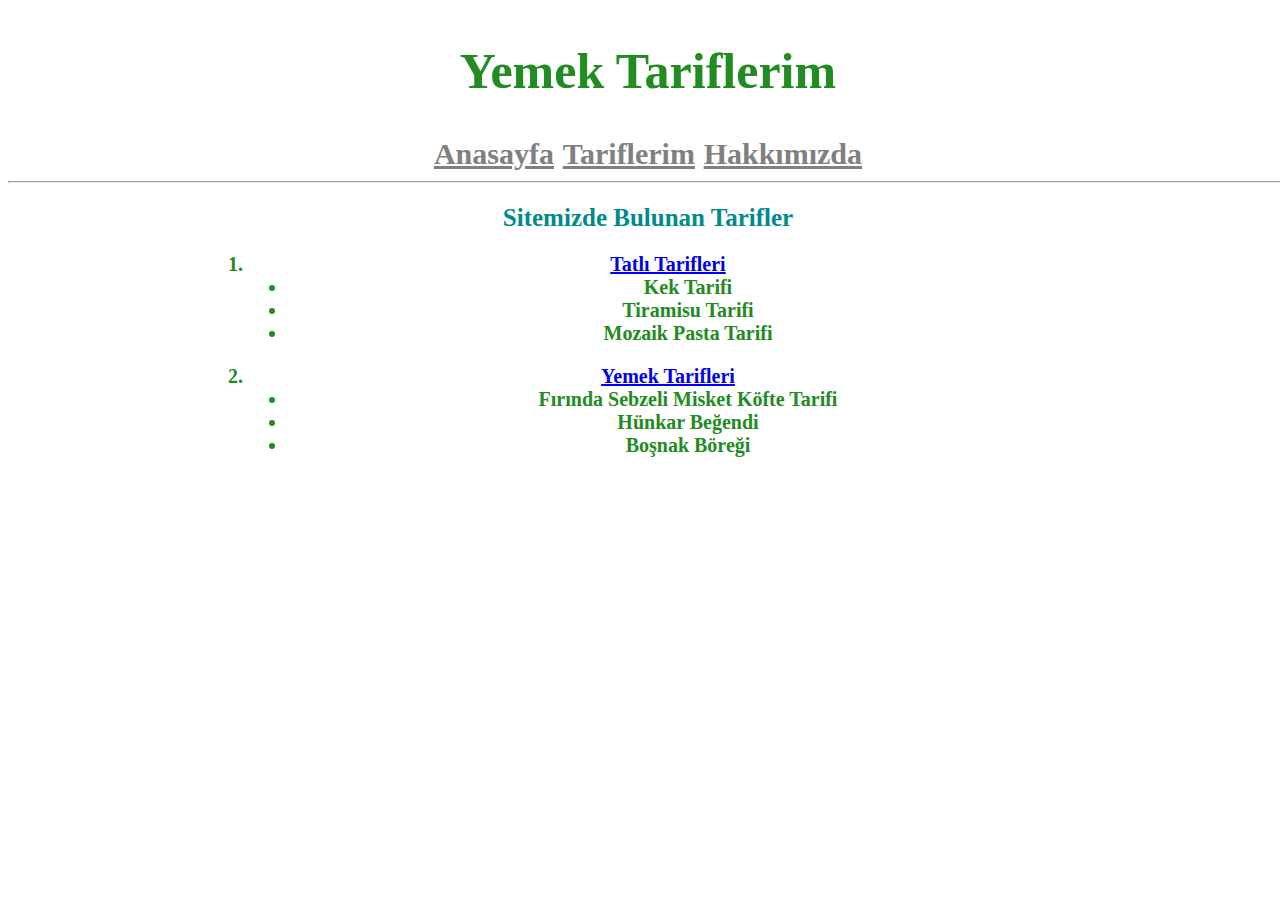
<file: Yemek Tariflerim/index.html>
<!DOCTYPE html>
<html lang="en">
<head>
    <meta charset="UTF-8">
    <meta http-equiv="X-UA-Compatible" content="IE=edge">
    <meta name="viewport" content="width=device-width, initial-scale=1.0">
    <title>Anasayfa</title>
    <link rel="stylesheet" href ="style.css">
</head>
<body>
    
    <!--Navbar Start-->
 
     <nav>
         <h1 id="anaBaslik">Yemek Tariflerim</h1>
         <!--Article Start-->
         <article class="link">
             <a href="index.html" class="basliklar">Anasayfa</a>
             <a href="yemek.html" class="basliklar">Tariflerim</a>
             <a href="about.html" class="basliklar">Hakkımızda</a>

         </article>
          <!--Article End-->
     </nav>
     <hr>
     <!--Navbar End-->
     <h2>Sitemizde Bulunan Tarifler</h2>
     <ol class ="liste">
         <li class="aciklama"><a href="yemek.html">Tatlı Tarifleri</a></li>
            <ul type ="disc" class="aciklama">
                <li>Kek Tarifi</li>
                <li>Tiramisu Tarifi</li>
                <li>Mozaik Pasta Tarifi</li>
            </ul>
            <p></p>
         <li class="aciklama" ><a href="yemek.html">Yemek Tarifleri</a></li>
            <ul type ="disc" class="aciklama">
                <li>Fırında Sebzeli Misket Köfte Tarifi</li>
                <li>Hünkar Beğendi</li>
                <li>Boşnak Böreği</li>
            </ul>
     </ol>
</body>
</html>
</file>
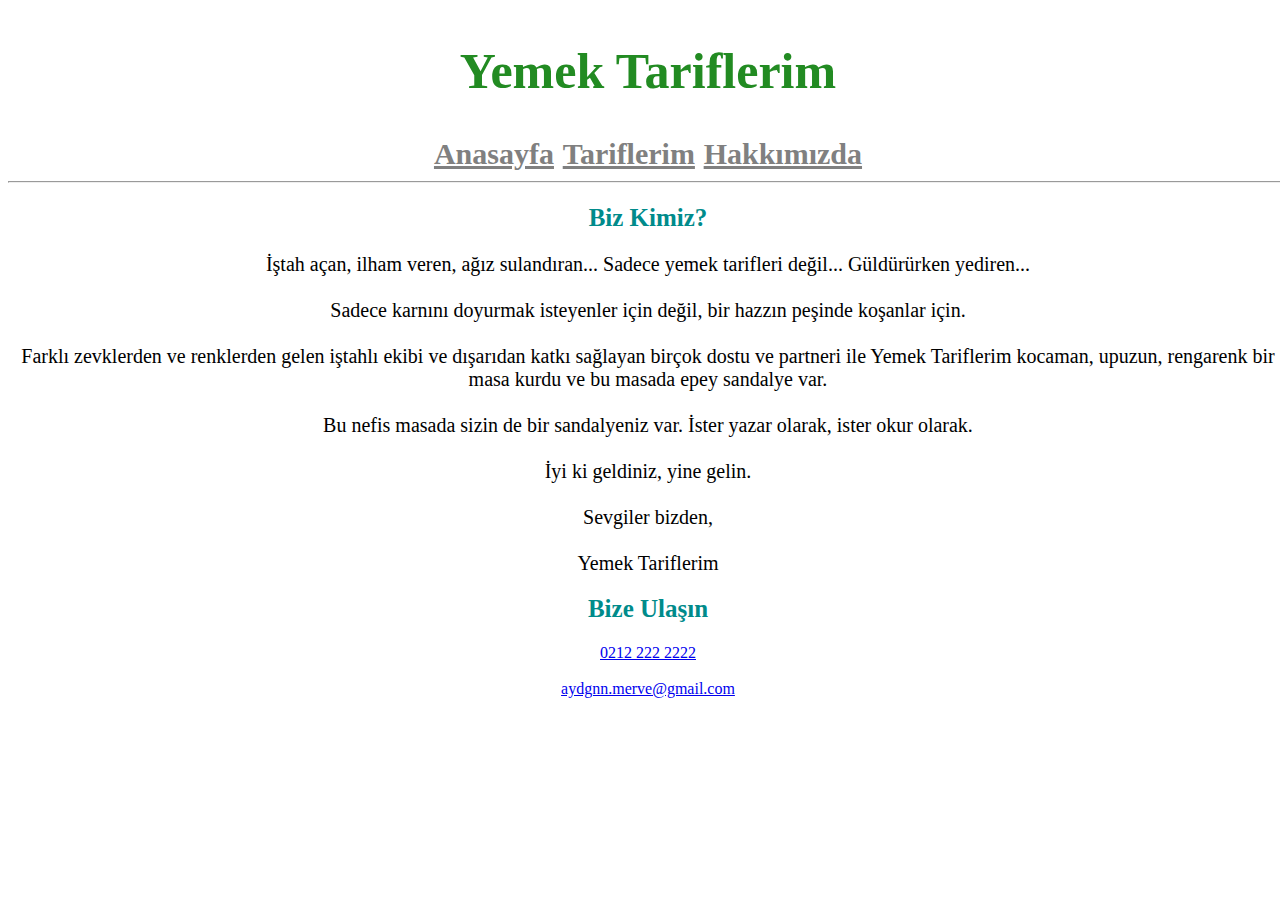
<file: Yemek Tariflerim/about.html>
<!DOCTYPE html>
<html lang="en">
<head>
    <meta charset="UTF-8">
    <meta http-equiv="X-UA-Compatible" content="IE=edge">
    <meta name="viewport" content="width=device-width, initial-scale=1.0">
    <title>Hakkımızda</title>
    <link rel="stylesheet" href ="style.css">
</head>
<body>
     <!--Navbar Start-->
 
     <nav>
        <h1 id ="anaBaslik">Yemek Tariflerim</h1>
        <!--Article Start-->
        <article class="link">
            <a href="index.html" class="basliklar">Anasayfa</a>
             <a href="yemek.html" class="basliklar">Tariflerim</a>
             <a href="about.html" class="basliklar">Hakkımızda</a>
        </article>
         <!--Article End-->
    </nav>
    <hr>
    <!--Navbar End-->
    <div class="firstdiv">

        <h2>Biz Kimiz?</h2>
      <p> İştah açan, ilham veren, ağız sulandıran... Sadece yemek tarifleri değil... Güldürürken yediren...
        <br>
        <br>
        Sadece karnını doyurmak isteyenler için değil, bir hazzın peşinde koşanlar için.
        <br>
        <br>
        Farklı zevklerden ve renklerden gelen iştahlı ekibi ve dışarıdan katkı sağlayan birçok dostu ve partneri ile Yemek Tariflerim kocaman, upuzun, rengarenk bir masa kurdu ve bu masada epey sandalye var.
        <br>
        <br>
        Bu nefis masada sizin de bir sandalyeniz var. İster yazar olarak, ister okur olarak.
        <br>
        <br>
        İyi ki geldiniz, yine gelin.
        <br>
        <br>
        Sevgiler bizden,
        <br>
        <br>
        Yemek Tariflerim</p> 

        <h2>Bize Ulaşın</h2>
        <a href = "tel:02122222222">0212 222 2222</a> <br><br>
        <a href = "mailto:aydgnn.merve@gmail.com" >aydgnn.merve@gmail.com</a>
    </div>
</body>
</html>
</file>
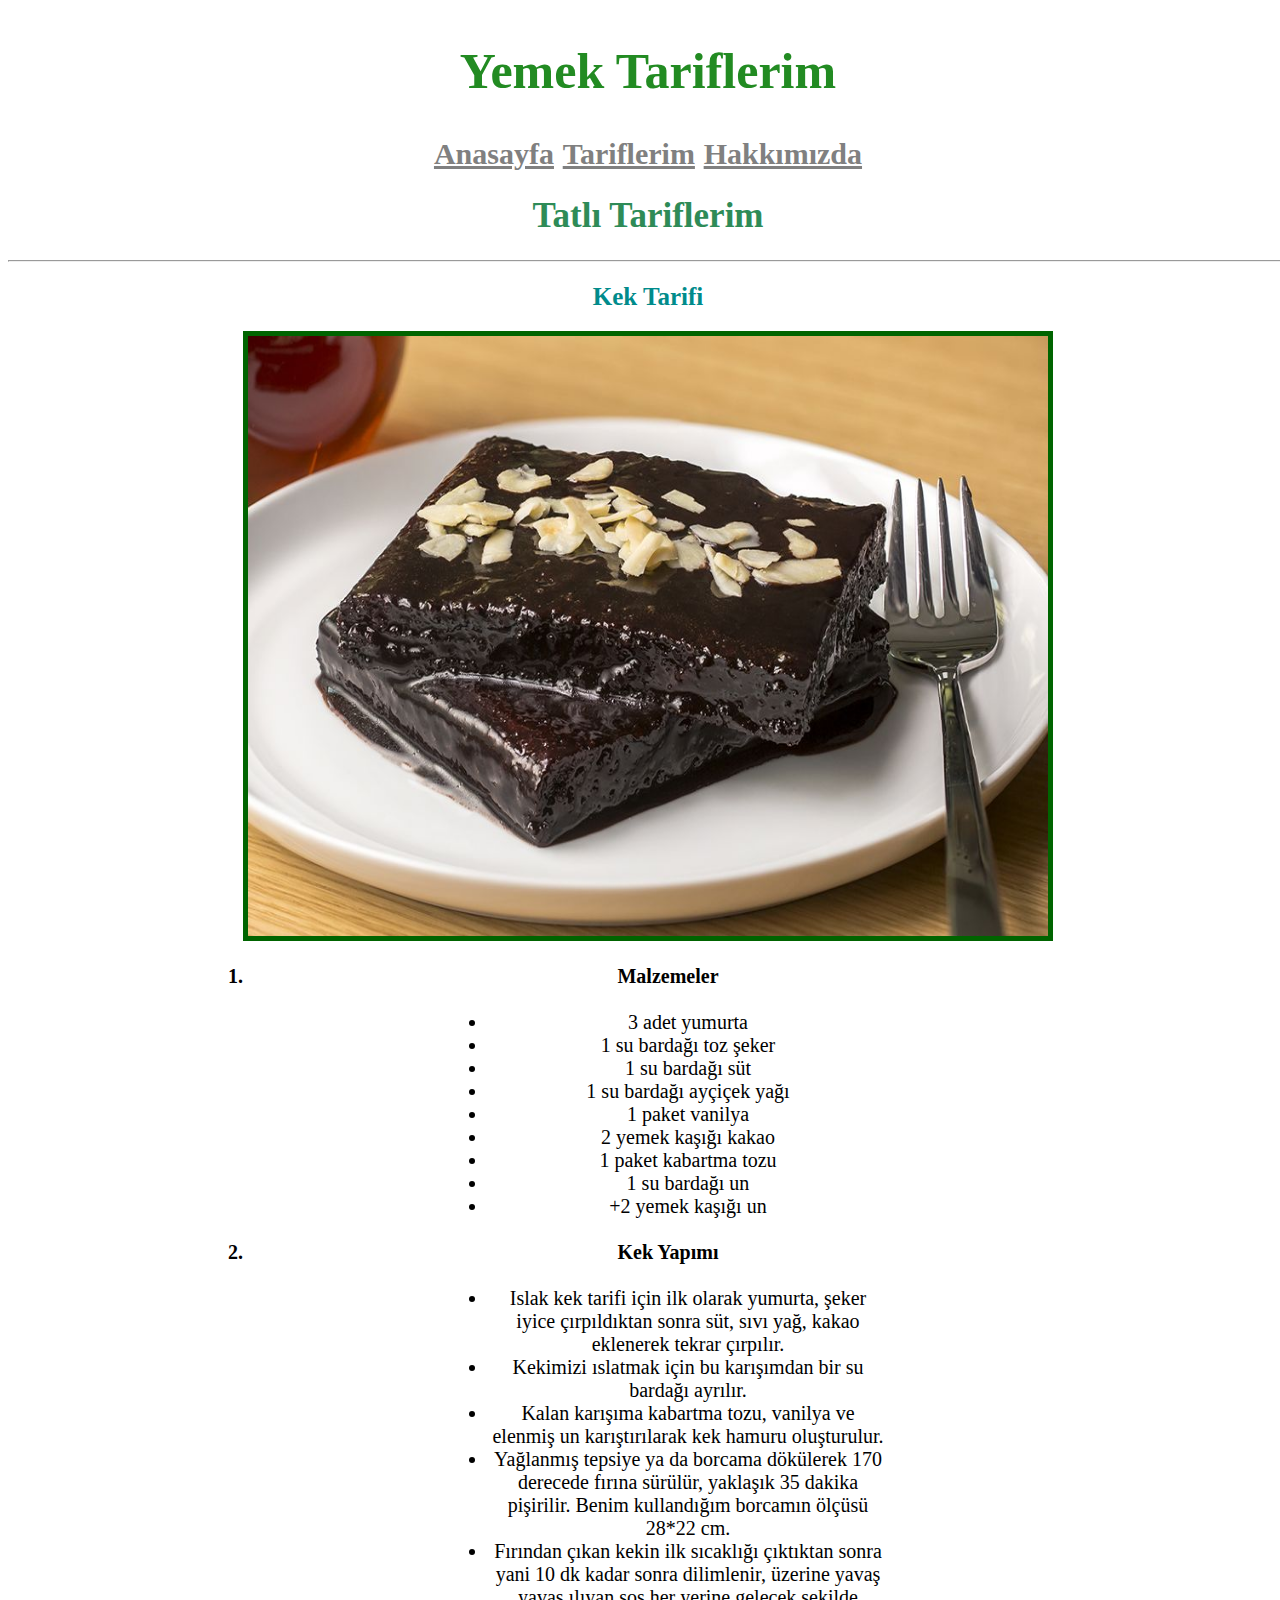
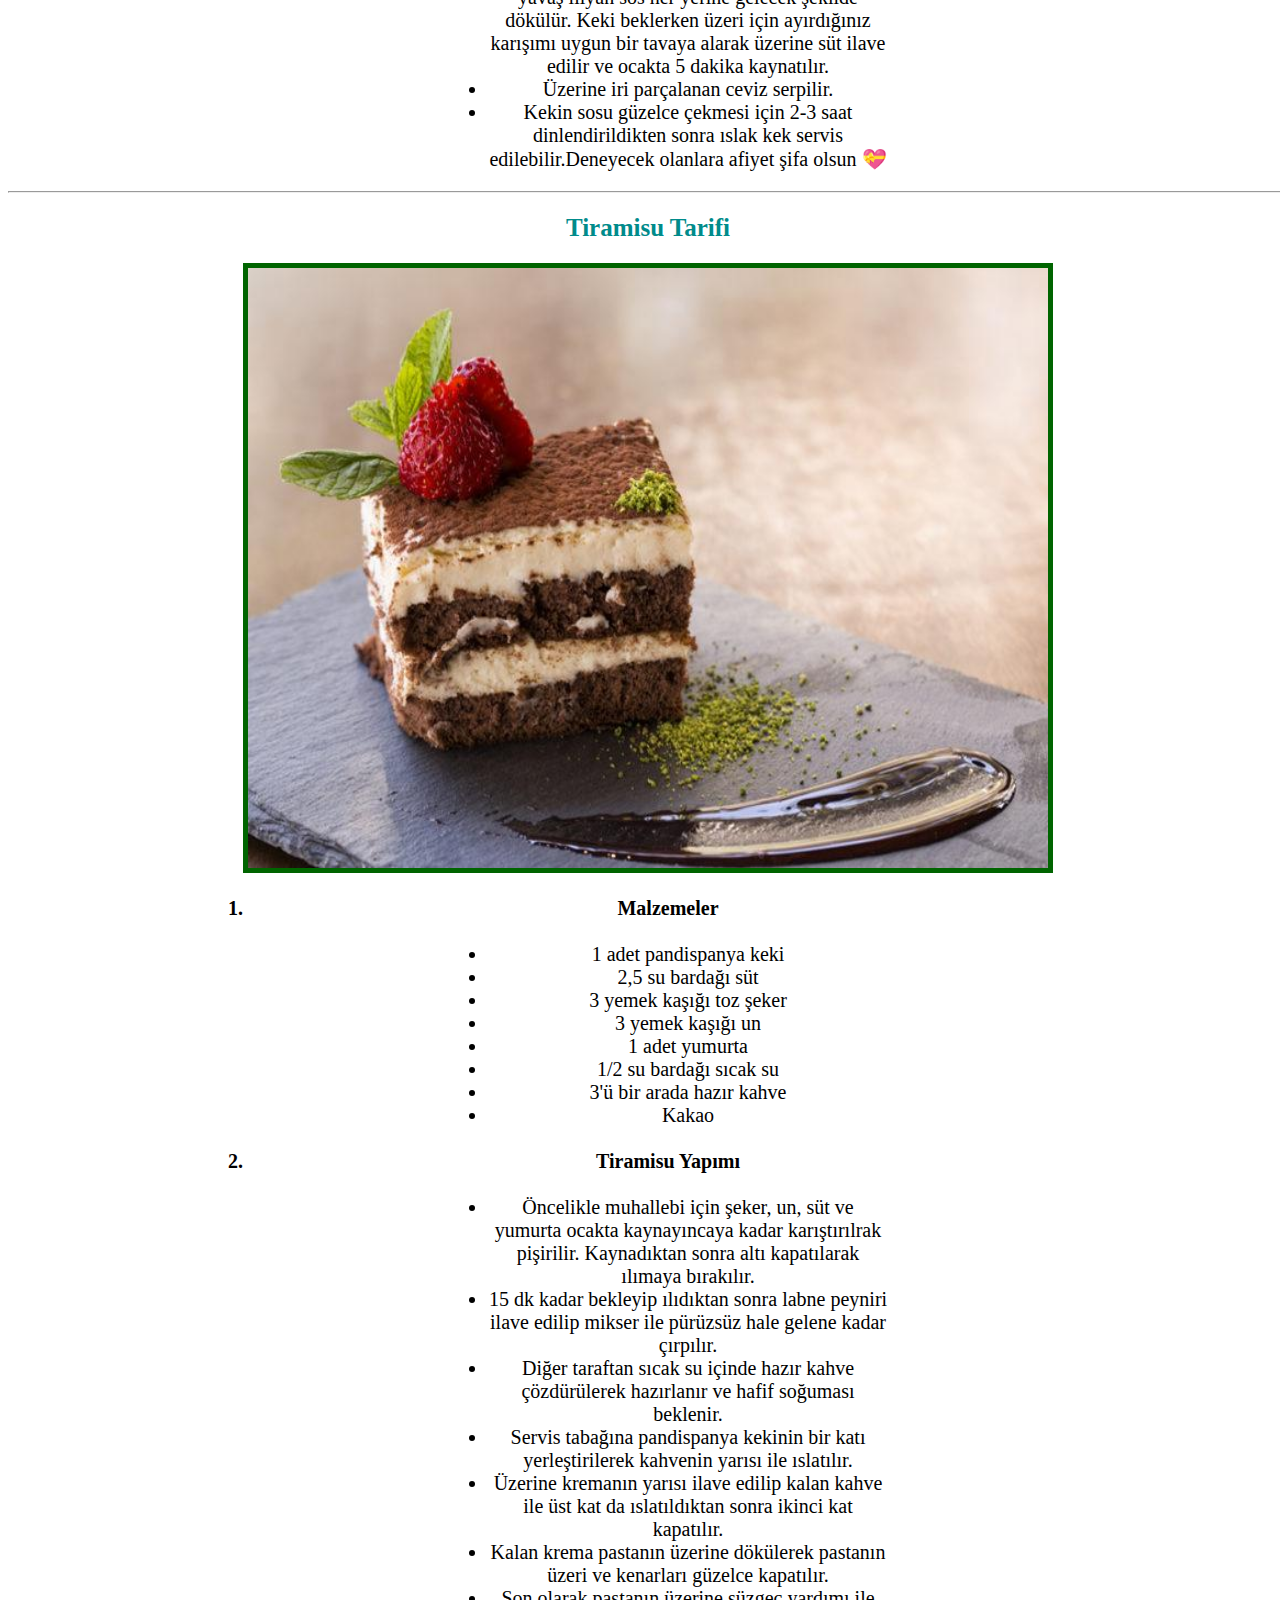
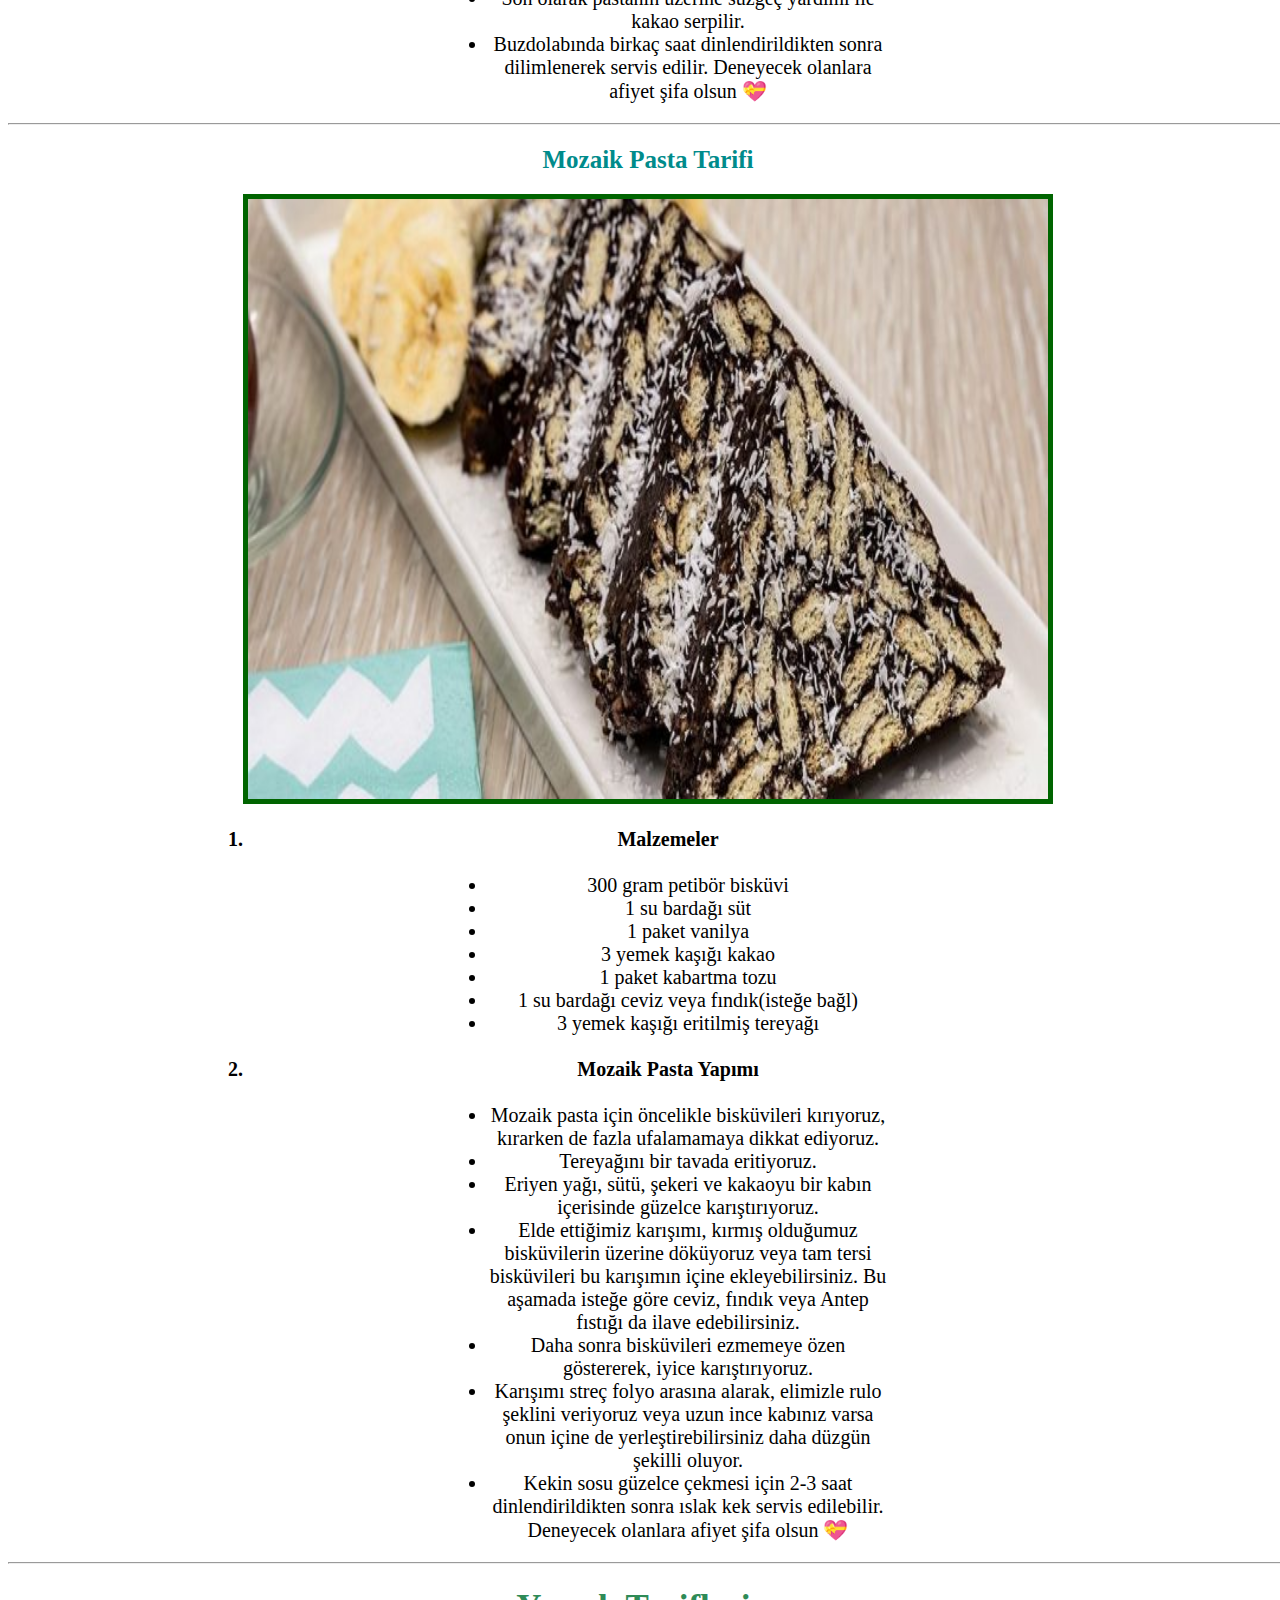
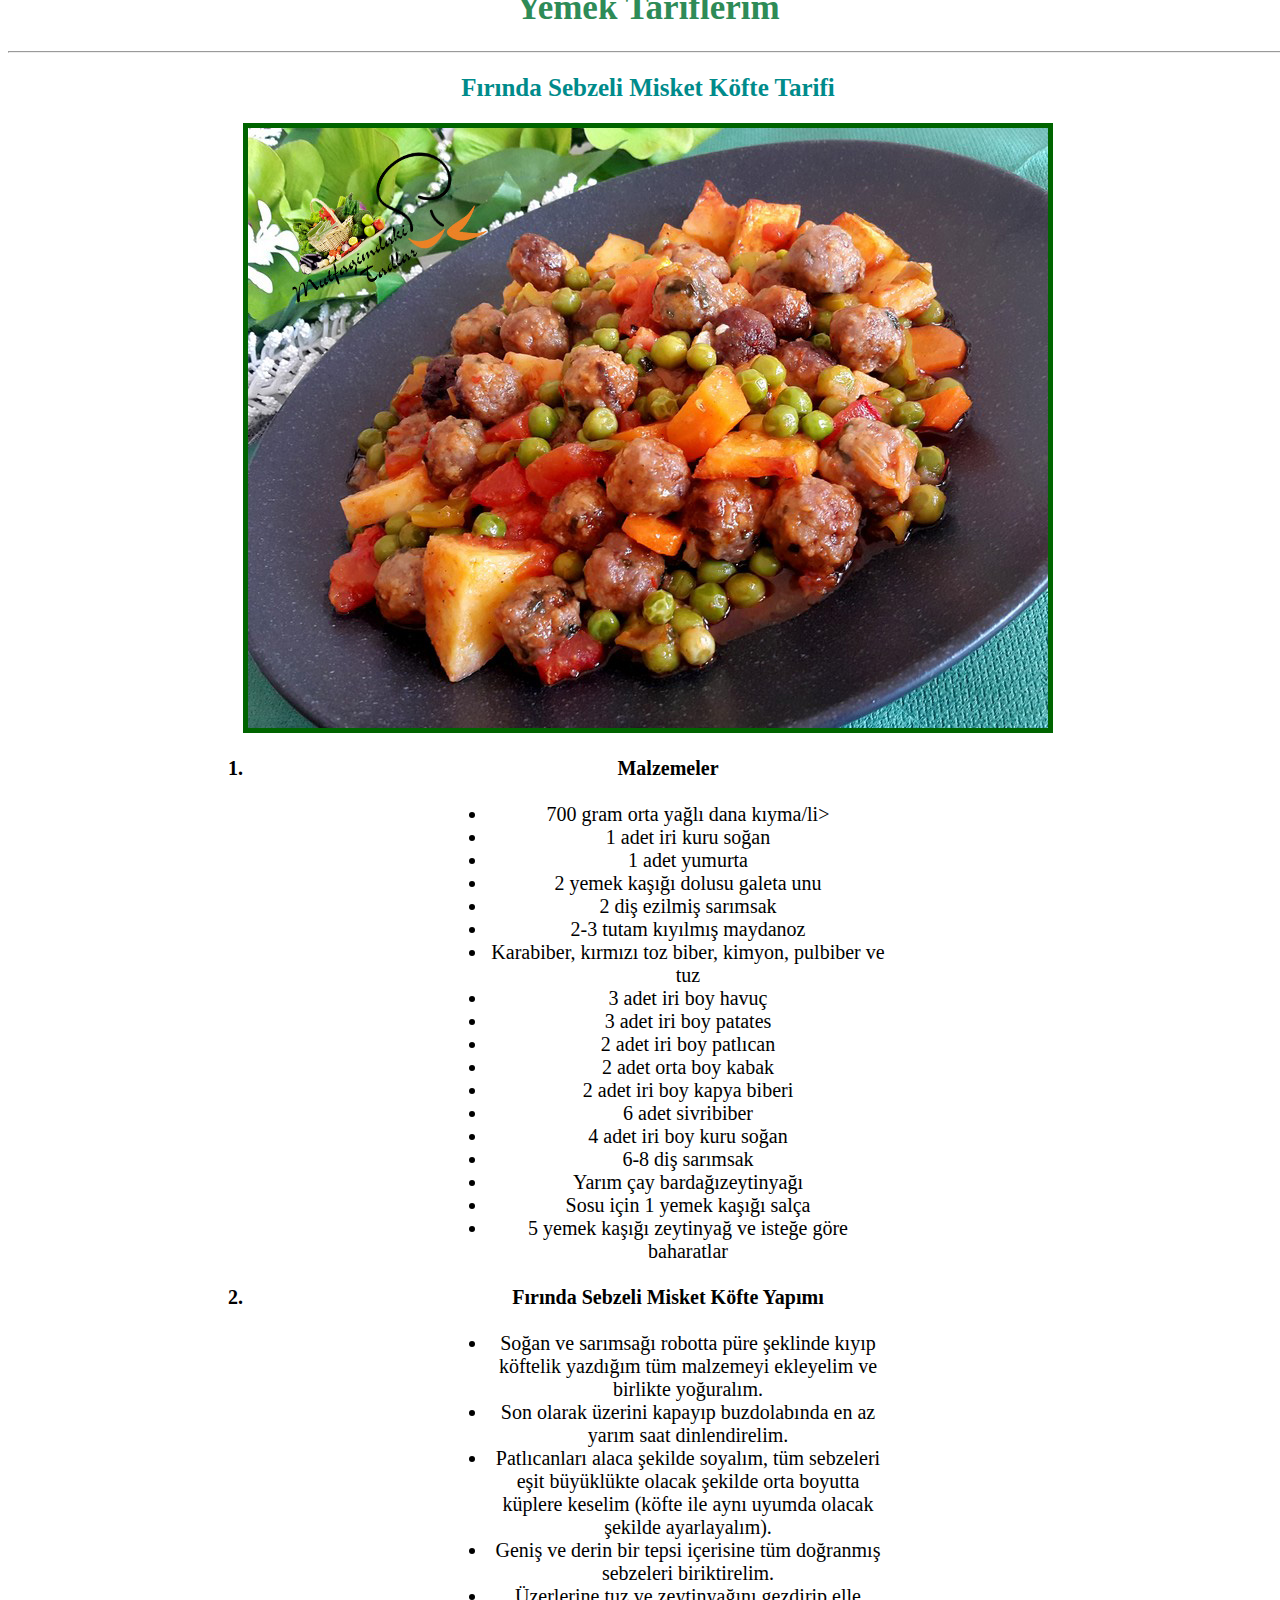
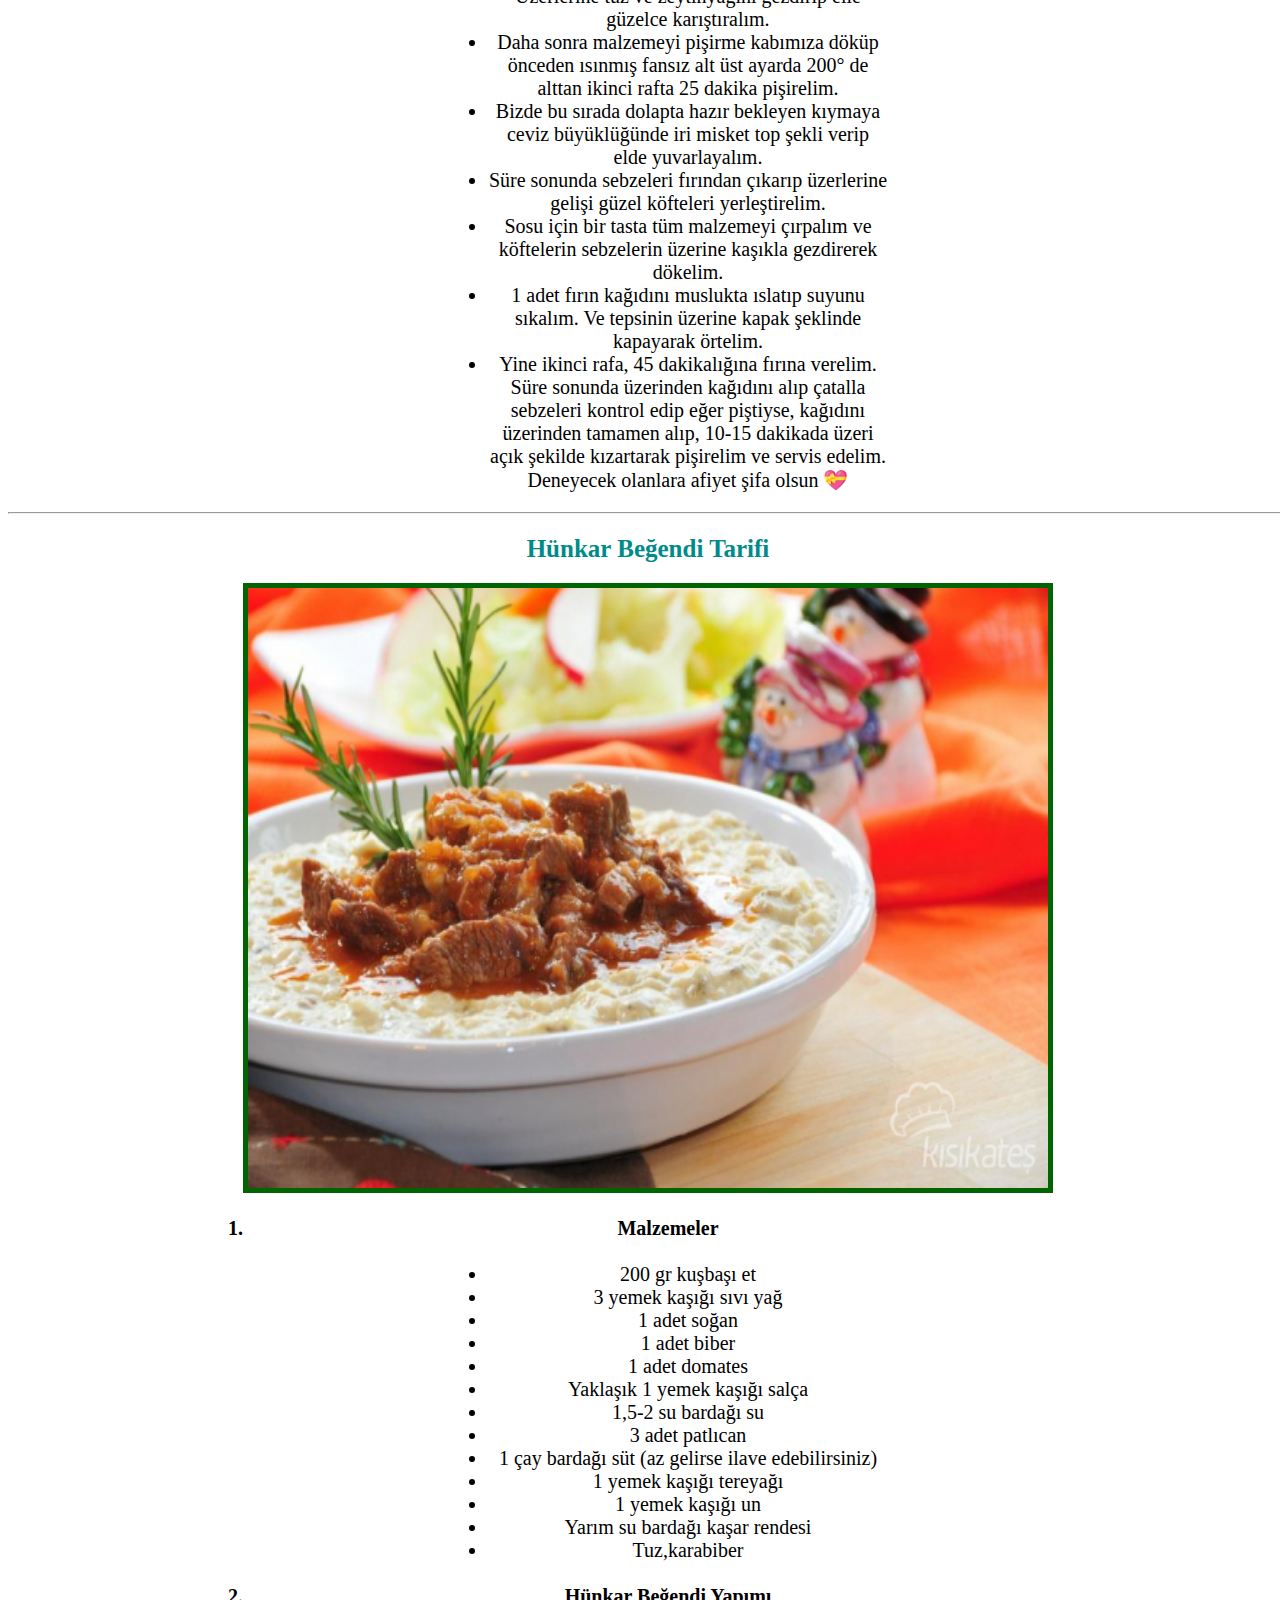
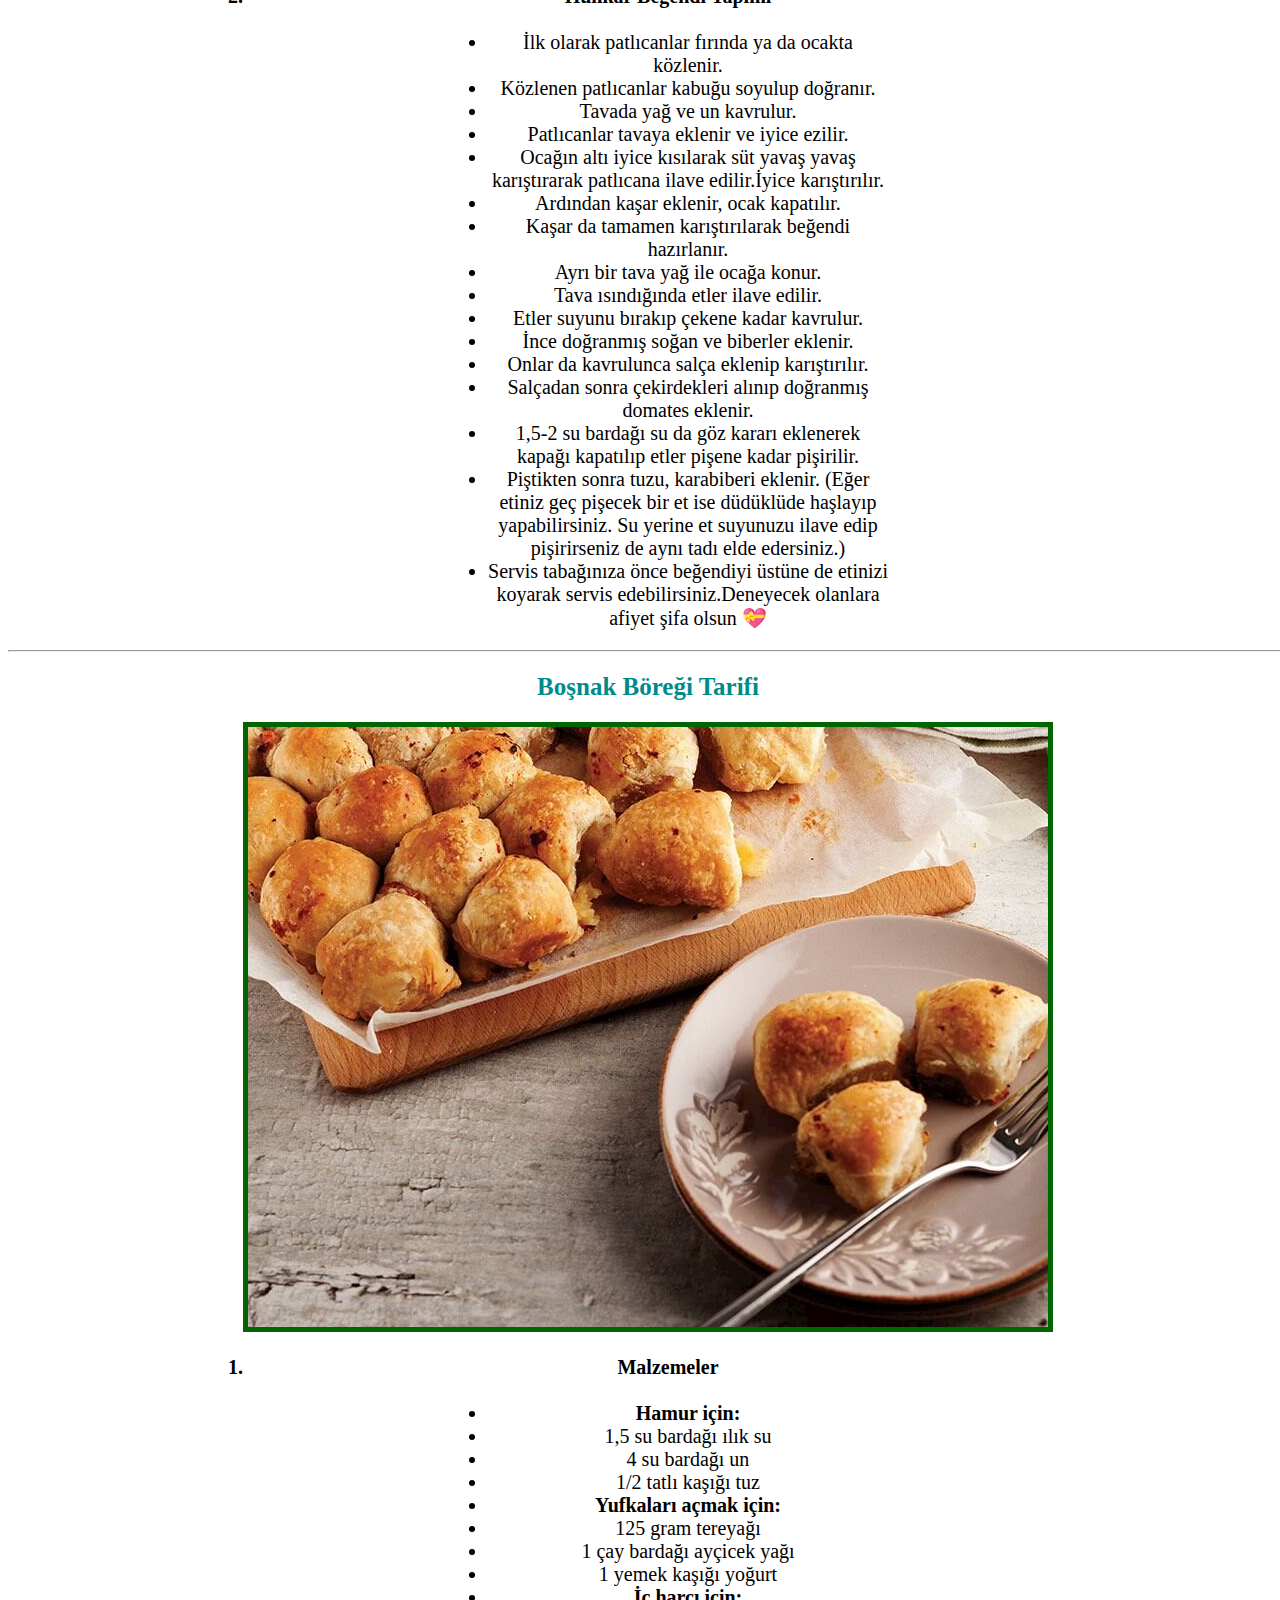
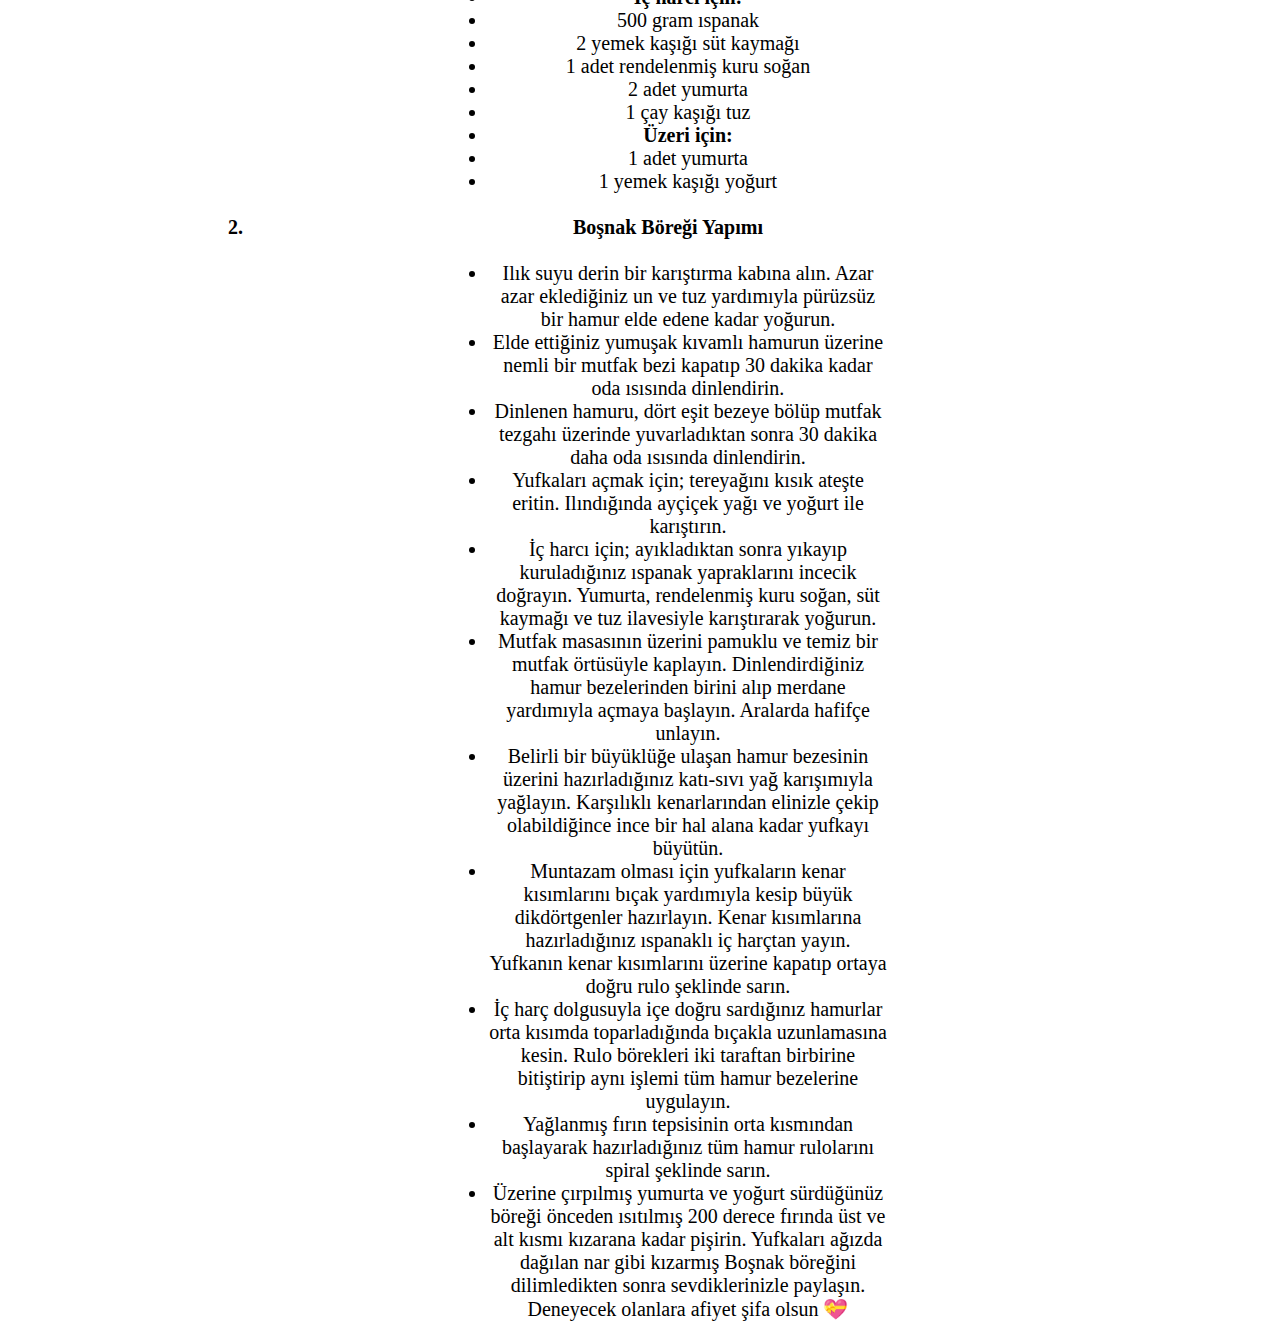
<file: Yemek Tariflerim/yemek.html>
<!DOCTYPE html>
<html lang="en">
<head>
    <meta charset="UTF-8">
    <meta http-equiv="X-UA-Compatible" content="IE=edge">
    <meta name="viewport" content="width=device-width, initial-scale=1.0">
    <title>Tariflerim</title>
    <link rel="stylesheet" href ="style.css">
</head>
<body>
    <div class = "saydam">
        <!--Fonts-->
        <link rel = "preconnect" href="https://fonts.googleapis.com">

        <!--Navbar Start-->

        <nav>
            <h1 id ="anaBaslik">Yemek Tariflerim</h1>
            <!--Article Start-->
            <article class="link">
                <a href="index.html" class="basliklar">Anasayfa</a>
                <a href="yemek.html" class="basliklar">Tariflerim</a>
                <a href="about.html" class="basliklar">Hakkımızda</a>
            </article>
             <!--Article End-->
        </nav>
        <!--Navbar End-->
   
        <h1 class ="baslik1">Tatlı Tariflerim</h1>
        <hr>
        <h2>Kek Tarifi</h2>
        <img src = "kek.jpg" alt = "Kek">
        <ol class = "aciklama">
            <li class = "baslik2">Malzemeler</li>
            <br>
            <ul type ="disc" class= "aciklama">
                <li>3 adet yumurta</li>
                    
                <li>1 su bardağı toz şeker</li> 
                    
                <li>1
                    su bardağı
                    süt</li>  
                    
                <li>1
                    su bardağı
                    ayçiçek yağı</li> 
                <li>1
                    paket
                    vanilya</li>  
                <li>2
                    yemek kaşığı
                    kakao</li>
                <li>1
                    paket
                    kabartma tozu</li>
                <li> 1
                    su bardağı
                    un</li>
                    
                <li>+2 yemek kaşığı un</li>
                
            </ul>
            <br>
            <li class = "baslik2">Kek Yapımı</li>
            <br>
                <ul type = "disc" class= "aciklama">
                    <li>Islak kek tarifi için ilk olarak yumurta, şeker iyice çırpıldıktan sonra süt, sıvı yağ, kakao eklenerek tekrar çırpılır.</li>
                    <li>Kekimizi ıslatmak için bu karışımdan bir su bardağı ayrılır.</li>
                    <li>Kalan karışıma kabartma tozu, vanilya ve elenmiş un karıştırılarak kek hamuru oluşturulur.</li>
                    <li>Yağlanmış tepsiye ya da borcama dökülerek 170 derecede fırına sürülür, yaklaşık 35 dakika pişirilir. Benim kullandığım borcamın ölçüsü 28*22 cm.</li>
                    <li>Fırından çıkan kekin ilk sıcaklığı çıktıktan sonra yani 10 dk kadar sonra dilimlenir, üzerine yavaş yavaş ılıyan sos her yerine gelecek şekilde dökülür. Keki beklerken üzeri için ayırdığınız karışımı uygun bir tavaya alarak üzerine süt ilave edilir ve ocakta 5 dakika kaynatılır.</li>
                    <li>Üzerine iri parçalanan ceviz serpilir.</li>
                    <li>Kekin sosu güzelce çekmesi için 2-3 saat dinlendirildikten sonra ıslak kek servis edilebilir.Deneyecek olanlara afiyet şifa olsun 💝</li>
                </ul>  
      
        <ol> 
   
    </div>

    <div class = "saydam">
        <hr>
        <h2>Tiramisu Tarifi</h2>
        <img src = "tiramisu.jpg" alt = "Tiramisu">
        <ol class= "aciklama">
            <li class = "baslik2">Malzemeler</li>
            <br>
            <ul type ="disc" class= "aciklama">
                <li>1 adet pandispanya keki</li>
                <li>2,5 su bardağı süt</li>
                <li>3 yemek kaşığı toz şeker</li>
                <li>3 yemek kaşığı un</li>
                <li>1 adet yumurta</li>
                <li>1/2 su bardağı sıcak su</li>
                <li>3'ü bir arada hazır kahve</li>
                <li>Kakao</li>
                
            </ul>
            <br>
            <li class = "baslik2">Tiramisu Yapımı</li>
            <br>
                <ul type = "disc" class= "aciklama">
                    <li>Öncelikle muhallebi için şeker, un, süt ve yumurta ocakta
                        kaynayıncaya kadar karıştırılrak pişirilir. Kaynadıktan sonra 
                        altı kapatılarak ılımaya bırakılır.                
                    </li>
                    <li>15 dk kadar bekleyip ılıdıktan sonra labne peyniri ilave
                        edilip mikser ile pürüzsüz hale gelene kadar çırpılır.
                    </li>
                    <li> Diğer taraftan sıcak su içinde hazır kahve çözdürülerek hazırlanır
                        ve hafif soğuması beklenir.
                    </li>
                    <li>Servis tabağına pandispanya kekinin bir katı yerleştirilerek
                        kahvenin yarısı ile ıslatılır.
                    </li>
                    <li>Üzerine kremanın yarısı ilave edilip kalan kahve ile üst kat da 
                        ıslatıldıktan sonra ikinci kat kapatılır.
                    </li>
                    <li>Kalan krema pastanın üzerine dökülerek pastanın üzeri ve
                        kenarları güzelce kapatılır.
                    </li>
                    <li>Son olarak pastanın üzerine süzgeç yardımı ile kakao serpilir.
                    </li>
                    <li>Buzdolabında birkaç saat dinlendirildikten sonra dilimlenerek servis edilir. Deneyecek olanlara afiyet şifa olsun 💝</li>
              
                </ul>  
      
        <ol> 
            
        
  
    </div>

    <div class = "saydam">
        <hr>
        <h2>Mozaik Pasta Tarifi</h2>
        <img src = "mozaikpasta.jpg" alt = "Kek">
        <ol class= "aciklama">
            <li class = "baslik2">Malzemeler</li>
            <br>
            <ul type ="disc" class= "aciklama">

                
                <li>300 gram petibör bisküvi</li>     
                <li>1 su bardağı süt</li> 
                <li>1 paket vanilya</li>  
                <li>3 yemek kaşığı kakao</li>
                <li>1 paket kabartma tozu</li>
                <li>1 su bardağı ceviz veya fındık(isteğe bağl)</li>
                <li>3 yemek kaşığı eritilmiş tereyağı</li>
                
            </ul>
            <br>
            <li class = "baslik2">Mozaik Pasta Yapımı</li>
            <br>
                <ul type = "disc" class= "aciklama">
                    <li>Mozaik pasta için öncelikle bisküvileri kırıyoruz, kırarken de fazla ufalamamaya dikkat ediyoruz.</li>
                    <li>Tereyağını bir tavada eritiyoruz.</li>
                    <li>Eriyen yağı, sütü, şekeri ve kakaoyu bir kabın içerisinde güzelce karıştırıyoruz.</li>
                    <li>Elde ettiğimiz karışımı, kırmış olduğumuz bisküvilerin üzerine döküyoruz veya tam tersi bisküvileri bu karışımın içine ekleyebilirsiniz. Bu aşamada isteğe göre ceviz, fındık veya Antep fıstığı da ilave edebilirsiniz.</li>
                    <li>Daha sonra bisküvileri ezmemeye özen göstererek, iyice karıştırıyoruz. </li>
                    <li>Karışımı streç folyo arasına alarak, elimizle rulo şeklini veriyoruz veya uzun ince kabınız varsa onun içine de yerleştirebilirsiniz daha düzgün şekilli oluyor.</li>
                    <li>Kekin sosu güzelce çekmesi için 2-3 saat dinlendirildikten sonra ıslak kek servis edilebilir. Deneyecek olanlara afiyet şifa olsun 💝</li>
                </ul>  
      
        <ol> 
            
  
    </div>
    <hr>
    <div class = "saydam">
        <h1 class ="baslik1">Yemek Tariflerim</h1>
        <hr>       
        <h2>Fırında Sebzeli Misket Köfte Tarifi</h2>
        <img src = "misketKöfte.jpg" alt = "Misket Köfte">
        <ol class= "aciklama">
            <li class = "baslik2">Malzemeler</li>
            <br>
            <ul type ="disc" class= "aciklama">
                <li>700 gram orta yağlı dana kıyma/li>
                <li>1 adet iri kuru soğan</li>
                <li>1 adet yumurta</li>
                <li>2 yemek kaşığı dolusu galeta unu</li>
                <li>2 diş ezilmiş sarımsak</li>
                <li>2-3 tutam kıyılmış maydanoz</li>
                <li>Karabiber, kırmızı toz biber, kimyon, pulbiber ve tuz</li>
                <li>3 adet iri boy havuç</li>
                <li>3 adet iri boy patates</li>
                <li>2 adet iri boy patlıcan</li>
                <li>2 adet orta boy kabak</li>
                <li>2 adet iri boy kapya biberi</li>
                <li>6 adet sivribiber</li>
                <li>4 adet iri boy kuru soğan</li>
                <li>6-8 diş sarımsak</li>
                <li>Yarım çay bardağızeytinyağı</li>
                <li>Sosu için 1 yemek kaşığı salça</li>
                <li>5 yemek kaşığı zeytinyağ ve isteğe göre baharatlar</li>

                
            </ul>
            <br>
            <li class = "baslik2">Fırında Sebzeli Misket Köfte Yapımı
            </li>
            <br>
                <ul type = "disc" class= "aciklama">
                    <li>Soğan ve sarımsağı robotta püre şeklinde kıyıp köftelik yazdığım tüm malzemeyi ekleyelim ve birlikte yoğuralım.</li>
                    <li>Son olarak üzerini kapayıp buzdolabında en az yarım saat dinlendirelim.</li>
                    <li>Patlıcanları alaca şekilde soyalım, tüm sebzeleri eşit büyüklükte olacak şekilde orta boyutta küplere keselim (köfte ile aynı uyumda olacak şekilde ayarlayalım).</li>
                    <li>Geniş ve derin bir tepsi içerisine tüm doğranmış sebzeleri biriktirelim.</li>
                    <li>Üzerlerine tuz ve zeytinyağını gezdirip elle güzelce karıştıralım.</li>
                    <li>Daha sonra malzemeyi pişirme kabımıza döküp önceden ısınmış fansız alt üst ayarda 200° de alttan ikinci rafta 25 dakika pişirelim.</li>
                    <li>Bizde bu sırada dolapta hazır bekleyen kıymaya ceviz büyüklüğünde iri misket top şekli verip elde yuvarlayalım.</li>
                    <li>Süre sonunda sebzeleri fırından çıkarıp üzerlerine gelişi güzel köfteleri yerleştirelim.</li>
                    <li>Sosu için bir tasta tüm malzemeyi çırpalım ve köftelerin sebzelerin üzerine kaşıkla gezdirerek dökelim.</li>
                    <li>1 adet fırın kağıdını muslukta ıslatıp suyunu sıkalım. Ve tepsinin üzerine kapak şeklinde kapayarak örtelim.</li>
                    <li>Yine ikinci rafa, 45 dakikalığına fırına verelim. Süre sonunda üzerinden kağıdını alıp çatalla sebzeleri kontrol edip eğer piştiyse, kağıdını üzerinden tamamen alıp, 10-15 dakikada üzeri açık şekilde kızartarak pişirelim ve servis edelim. Deneyecek olanlara afiyet şifa olsun 💝</li>
                </ul>  
      
        <ol> 
            
        
  
    </div>

    <div class = "saydam">
        <hr>
        <h2 >Hünkar Beğendi Tarifi</h2>
        <img src = "hunkarBegendi.jpg" alt = "Hünkar Beğendi">
        <ol class= "aciklama">
            <li class = "baslik2">Malzemeler</li>
            <br>
            <ul type ="disc" class= "aciklama">
                <li>200 gr kuşbaşı et</li>     
                <li>3 yemek kaşığı sıvı yağ</li> 
                <li>1 adet soğan</li>  
                <li>1 adet biber</li>
                <li>1 adet domates</li>
                <li>Yaklaşık 1 yemek kaşığı salça</li>
                <li>1,5-2 su bardağı su</li>
                <li>3 adet patlıcan</li>
                <li>1 çay bardağı süt (az gelirse ilave edebilirsiniz)</li>
                <li>1 yemek kaşığı tereyağı</li>
                <li> 1 yemek kaşığı un</li>
                <li> Yarım su bardağı kaşar rendesi</li>
                <li>Tuz,karabiber</li>    
            </ul>
            <br>
            <li class = "baslik2">Hünkar Beğendi Yapımı</li>
            <br>
                <ul type = "disc" class= "aciklama">
                    <li> İlk olarak patlıcanlar fırında ya da ocakta közlenir.</li>
                    <li>Közlenen patlıcanlar kabuğu soyulup doğranır.</li>
                    <li>Tavada yağ ve un kavrulur.</li>
                    <li>Patlıcanlar tavaya eklenir ve iyice ezilir.</li>
                    <li>Ocağın altı iyice kısılarak süt yavaş yavaş karıştırarak patlıcana ilave edilir.İyice karıştırılır.</li>
                    <li>Ardından kaşar eklenir, ocak kapatılır.</li>
                    <li>Kaşar da tamamen karıştırılarak beğendi hazırlanır.</li>
                    <li>Ayrı bir tava yağ ile ocağa konur.</li>
                    <li>Tava ısındığında etler ilave edilir.</li>
                    <li>Etler suyunu bırakıp çekene kadar kavrulur.</li>
                    <li>İnce doğranmış soğan ve biberler eklenir.</li>
                    <li>Onlar da kavrulunca salça eklenip karıştırılır.</li>
                    <li>Salçadan sonra çekirdekleri alınıp doğranmış domates eklenir.</li>
                    <li>1,5-2 su bardağı su da göz kararı eklenerek kapağı kapatılıp etler pişene kadar pişirilir.</li>
                    <li>Piştikten sonra tuzu, karabiberi eklenir. (Eğer etiniz geç pişecek bir et ise düdüklüde haşlayıp yapabilirsiniz. Su yerine et suyunuzu ilave edip pişirirseniz de aynı tadı elde edersiniz.)</li>
                     <li>Servis tabağınıza önce beğendiyi üstüne de etinizi koyarak servis edebilirsiniz.Deneyecek olanlara afiyet şifa olsun 💝</li>
                </ul>  
        <ol>
        </div>

        <div class = "saydam"> 
            
            <hr>
            <h2>Boşnak Böreği Tarifi</h2>
            <img src = "bosnakBoregi.jpg" alt = "Boşnak Böreği">
            <ol class= "aciklama">
                <li class = "baslik2">Malzemeler</li>
                <br>
                <ul type ="disc" class= "aciklama">
                    <li><b>Hamur için:</b></li>
                    <li>1,5 su bardağı ılık su</li>
                    <li>4 su bardağı un</li>
                    <li>1/2 tatlı kaşığı tuz</li>
                    <li><b>Yufkaları açmak için:</b></li>
                    <li>125 gram tereyağı</li>
                    <li>1 çay bardağı ayçicek yağı</li>
                    <li>1 yemek kaşığı yoğurt</li>
                    <li><b>İç harcı için:</b></li>
                    <li>500 gram ıspanak</li>
                    <li>2 yemek kaşığı süt kaymağı</li>
                    <li>1 adet rendelenmiş kuru soğan</li>
                    <li>2 adet yumurta</li>
                    <li>1 çay kaşığı tuz</li>
                    <li><b>Üzeri için:</b></li>
                    <li>1 adet yumurta</li>
                    <li>1 yemek kaşığı yoğurt</li>            
                </ul>
                <br>
                <li class = "baslik2">Boşnak Böreği Yapımı</li>
                <br>
                    <ul type = "disc" class= "aciklama">
                        <li>Ilık suyu derin bir karıştırma kabına alın. Azar azar eklediğiniz un ve tuz yardımıyla pürüzsüz bir hamur elde edene kadar yoğurun.</li>
                        <li>Elde ettiğiniz yumuşak kıvamlı hamurun üzerine nemli bir mutfak bezi kapatıp 30 dakika kadar oda ısısında dinlendirin.</li>
                        <li>Dinlenen hamuru, dört eşit bezeye bölüp mutfak tezgahı üzerinde yuvarladıktan sonra 30 dakika daha oda ısısında dinlendirin.</li>
                        <li>Yufkaları açmak için; tereyağını kısık ateşte eritin. Ilındığında ayçiçek yağı ve yoğurt ile karıştırın.</li>
                        <li>İç harcı için; ayıkladıktan sonra yıkayıp kuruladığınız ıspanak yapraklarını incecik doğrayın. Yumurta, rendelenmiş kuru soğan, süt kaymağı ve tuz ilavesiyle karıştırarak yoğurun.</li>
                        <li>Mutfak masasının üzerini pamuklu ve temiz bir mutfak örtüsüyle kaplayın. Dinlendirdiğiniz hamur bezelerinden birini alıp merdane yardımıyla açmaya başlayın. Aralarda hafifçe unlayın.</li>
                        <li>Belirli bir büyüklüğe ulaşan hamur bezesinin üzerini hazırladığınız katı-sıvı yağ karışımıyla yağlayın. Karşılıklı kenarlarından elinizle çekip olabildiğince ince bir hal alana kadar yufkayı büyütün.</li>
                        <li>Muntazam olması için yufkaların kenar kısımlarını bıçak yardımıyla kesip büyük dikdörtgenler hazırlayın. Kenar kısımlarına hazırladığınız ıspanaklı iç harçtan yayın. Yufkanın kenar kısımlarını üzerine kapatıp ortaya doğru rulo şeklinde sarın.</li>
                        <li>İç harç dolgusuyla içe doğru sardığınız hamurlar orta kısımda toparladığında bıçakla uzunlamasına kesin. Rulo börekleri iki taraftan birbirine bitiştirip aynı işlemi tüm hamur bezelerine uygulayın.</li>
                        <li>Yağlanmış fırın tepsisinin orta kısmından başlayarak hazırladığınız tüm hamur rulolarını spiral şeklinde sarın.</li>
                        <li>Üzerine çırpılmış yumurta ve yoğurt sürdüğünüz böreği önceden ısıtılmış 200 derece fırında üst ve alt kısmı kızarana kadar pişirin. Yufkaları ağızda dağılan nar gibi kızarmış Boşnak böreğini dilimledikten sonra sevdiklerinizle paylaşın. Deneyecek olanlara afiyet şifa olsun 💝</li>

                    </ul>  
          
            <ol> 
                
  
    </div>

</body>
</html>
</file>
<file: Yemek Tariflerim/style.css>
body {
    background-image: url("https://cdn.pixabay.com/photo/2017/07/07/12/31/lime-2481346_960_720.jpg");
    text-align: center;
    position: absolute;
    top: 0;
    left: 0;
    width: 100%;
    height: 100%;
     -webkit-background-size: cover; 
    background-size: cover;
    z-index: -1; 

    background-attachment: fixed;

}

#pic{
    width: fit-content;
}
.link
{
    font-size: 35px;
}

.basliklar {
    font-size:30px;
    color:#808080;
    font-weight: bold;
    font-family: 'Rampart One', cursive;

}
#anaBaslik {
    font-size: 50px;
    font-family: 'Rampart One', cursive;
    color :#228B22;
}

.baslik1 {
    font-size:35px;
    font-family: 'Rampart One', cursive;;
    color:#2E8B57;
}

.baslik2 {

    font-size:20px;
    font-family: 'Rampart One', cursive;;
    color:#000000;
    font-weight: bold;
}

.liste {
    font-size:20px;
    font-family: 'Rampart One', cursive;;
    color:#228B22;
    font-weight: bold;
}
h2 {
    font-size:25px;
    font-family: 'Rampart One', cursive;;
    color:#008B8B;
    font-weight: bold;
}

img{
    width: 800px;
    height: 600px;
    border: 5px solid darkgreen ;
}



.aciklama {

    font-size:20px;
    margin-left:200px;
    margin-right: 200px;

}

p {
    font-size: 20px;
}
</file>
